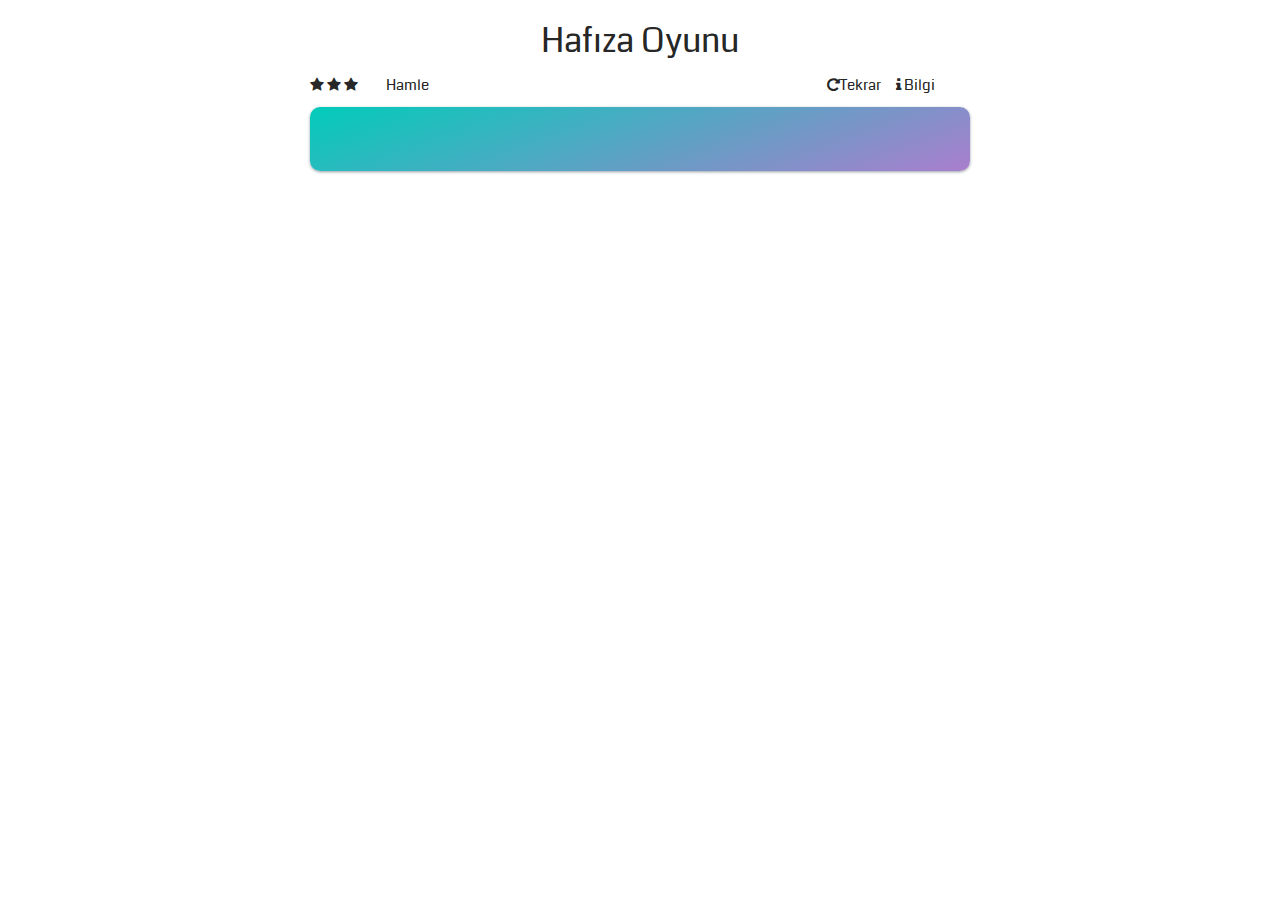
<file: index.html>
<!doctype html>
<html lang="en">

<head>
  <title>Hafıza Oyunu</title>
  <meta charset="utf-8">
  <meta name="description" content="Matching Game">
  <meta name="viewport" content="width=device-width, initial-scale=1.0">

  <link rel="stylesheet" href="https://maxcdn.bootstrapcdn.com/font-awesome/4.6.1/css/font-awesome.min.css">
  <link rel="stylesheet" href="https://fonts.googleapis.com/css?family=Coda">
  <link rel="stylesheet" href="https://cdnjs.cloudflare.com/ajax/libs/materialize/1.0.0/css/materialize.min.css">
  <link rel="stylesheet" href="css/styles.css">
  <link rel="icon" href="img/memory-game-logo.jpg">

  <script src="https://code.jquery.com/jquery-3.3.1.min.js"></script>
  <script src="https://cdnjs.cloudflare.com/ajax/libs/popper.js/1.14.3/umd/popper.min.js"></script>
  <script src="https://stackpath.bootstrapcdn.com/bootstrap/4.1.1/js/bootstrap.min.js"></script>
  <script src="https://cdnjs.cloudflare.com/ajax/libs/materialize/1.0.0/js/materialize.min.js"></script>
  <script src="https://ryanwaite28.github.io/script-store/js/stop-watch.js"></script>
  <script src="js/app.js"></script>
</head>

<body>

  <div class="middle-box">
    <header>
      <h4 class="text-center">Hafıza Oyunu</h4>
      
    </header>

    <section class="score-panel">
      <ul id="stars-list" class="stars">
        <li><i class="fa fa-star"></i></li>
        <li><i class="fa fa-star"></i></li>
        <li><i class="fa fa-star"></i></li>
      </ul>
      <span id="grade" class="moves"></span>

      <span style="margin: 0px 20px;">
        <strong><span id="moves-text"></span></strong> Hamle
      </span>

      <span style="margin: 0px 20px;">
        <strong><span id="time-text"></span></strong>
      </span>

      <span style="margin: 0px 20px;">
        <strong><span id="msg-text"></span></strong>
      </span>

      <div id="info-btn" class="hint">
        <span><i class="fa fa-info"></i> Bilgi</span>
      </div>
      <div id="reset-btn" class="restart">
        <span><i class="fa fa-repeat"></i>Tekrar</span>
      </div>
    </section>

    <ul id="deck" class="deck" ></ul>
  </div>

  <!--  -->

  <div id="game_modal" class="modal">
    <div class="modal-content">
      <h4>Tebrikler!</h4>
      <h5>Sonuçlar</h5>

      <p><strong>Zaman:</strong> <span id="time_results"></span></p>
      <p><strong>Hamle:</strong> <span id="moves_results"></span></p>
      <p><strong>Sınıf:</strong> <span id="grade_results"></span></p>
    </div>
    <div class="modal-footer">
      <a href="#!" class="modal-close waves-effect waves-green btn-flat">Kapat</a>
      <a href="#!" class="modal-close waves-effect waves-green btn-flat" id="modal_reset_btn">Tekrar</a>
    </div>
  </div>

</body>

</html>
</file>
<file: css/styles.css>
html {
  box-sizing: border-box;
}

*, *::before, *::after {
  box-sizing: inherit;
}

/* html, body {
  width: 100%;
  height: 100%;
  margin: 0;
  padding: 0;
} */

body {
  /* background: #ffffff url('../img/geometry2.png'); */
  /* Background pattern from Subtle Patterns */
  font-family: 'Coda', cursive;
}

.text-center {
  text-align: center;
}

.container {

}

h1 {
  font-family: 'Open Sans', sans-serif;
  font-weight: 300;
}

/*
 * Styles for the deck of cards
 */

.deck {
  width: 660px;
  max-width: 100%;
  /* min-height: 680px; */
  background: linear-gradient(160deg, #02ccba 0%, #aa7ecd 100%);
  padding: 32px;
  border-radius: 10px;
  box-shadow: 0px 1px 3px 0 rgba(46, 61, 73, 0.5);
  display: flex;
  flex-wrap: wrap;
  justify-content: space-between;
  align-items: center;
  margin: 0 0 3em;
}

.deck .card {
  height: 125px;
  width: 125px;
  background: #2e3d49;
  font-size: 0;
  color: #ffffff;
  border-radius: 8px;
  cursor: pointer;
  display: flex;
  justify-content: center;
  align-items: center;
  box-shadow: 5px 2px 20px 0 rgba(46, 61, 73, 0.5);
}

.deck .card.open {
  transform: rotateY(0);
  background: #02b3e4;
  cursor: default;
}

.deck .card.show {
  font-size: 33px;
}

.deck .card.match {
  cursor: default;
  background: #02ccba;
  font-size: 33px;
}

/*
 * Styles for the Score Panel
 */

.score-panel {
  text-align: left;
  /* float: right; */
  width: 625px;
  margin-bottom: 10px;
  max-width: 100%;
}

.middle-box {
  width: 660px;
  max-width: 100%;
  display: block;
  margin: auto;
}

.score-panel .stars {
  margin: 0;
  padding: 0;
  display: inline-block;
  margin: 0 5px 0 0;
}

.score-panel .stars li {
  list-style: none;
  display: inline-block;
}

.score-panel .restart, .score-panel .hint {
  margin-left: 15px;
  float: right;
  cursor: pointer;
}

#deck {
  padding: 32px;
  /* margin-left: auto; */
  margin-bottom: 5px;
}

@media (max-width: 600px) {
  .deck .card {
    height: 105px;
    width: 105px;
  }
  #deck {
    padding: 32px;
    min-height: inherit;
  }
}

@media (max-width: 487px) {
  .deck .card {
    height: 65px;
    width: 65px;
  }
  #deck {
    padding: 28px;
    min-height: inherit;
  }
}

@media (max-width: 320px) {
  .deck .card {
    height: 50px;
    width: 50px;
  }
  #deck {
    padding: 24px;
    min-height: inherit;
  }
}
</file>
